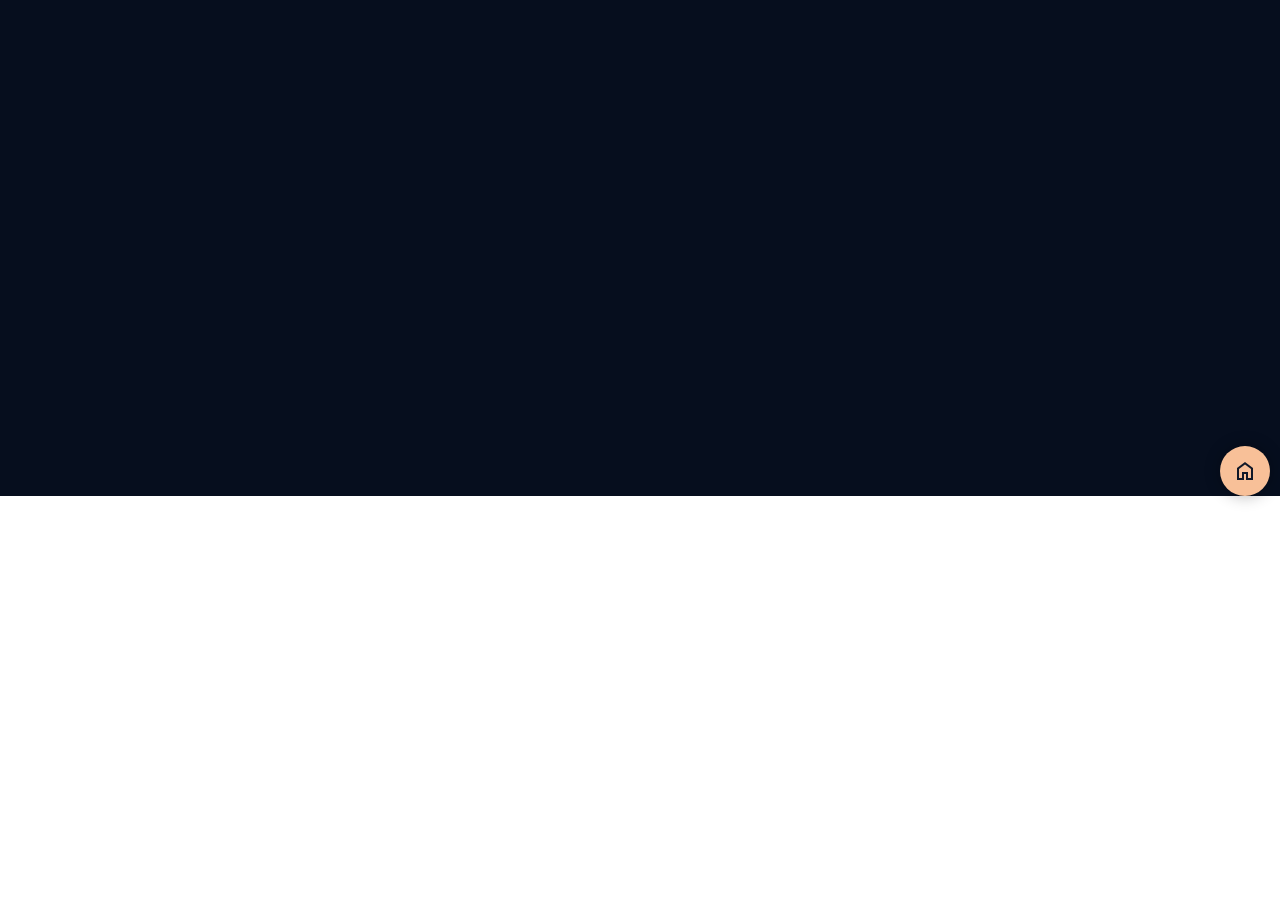
<file: webapp/index.html>
<!DOCTYPE html>
<html lang="en">

<head>
    <meta charset="UTF-8">
    <meta name="viewport" content="width=device-width, initial-scale=1.0">
    <title>Document</title>
    <link rel="stylesheet" href="./index.css">
    <link rel="stylesheet"
        href="https://fonts.googleapis.com/css2?family=Material+Symbols+Outlined:opsz,wght,FILL,GRAD@20..48,100..700,0..1,-50..200" />
    <script src="https://telegram.org/js/telegram-web-app.js"></script>

    <style>
        * {
            margin: 0;
            padding: 0;
            box-sizing: border-box;
        }
    </style>

</head>

<body>


    <main>


    </main>
    <div id="home">
        <button class="button">
            <span class="material-symbols-outlined">
                home
            </span>
        </button>
    </div>

</body>

</html>

<script type="module" src="./index.js"></script>
</file>
<file: webapp/index.css>
/* Some basic color if you are testing out of Telegram */
:root {
    --tg-color-scheme: dark; 
    --tg-theme-bg-color: #101828; 
    --tg-theme-button-color: #f8c098; 
    --tg-theme-button-text-color: #101828; 
    --tg-theme-hint-color: #5c7186; 
    --tg-theme-link-color: #f8c098; 
    --tg-theme-bg-color: #060e1e; 
    --tg-theme-text-color: #e6e8ec; 
    --tg-viewport-height: 496px; 
    --tg-viewport-stable-height: 496px;
}

main {
    background-color: var(--tg-theme-bg-color);
    color: var(--tg-theme-text-color);
    font-family: "Roboto", sans-serif;
    min-height: var(--tg-viewport-height);
    display: flex;
    flex-direction: column;
    justify-content: center;
    align-items: center;
}

.card {
    /* background-color: var(--tg-theme-secondary-bg-color); */
    /* box-shadow: 0 0 16px 0 rgba(0, 0, 0, 0.16); */
    border-radius: 10px;
    padding: 16px;
    width: 100%;
    max-width: 400px;
    display: flex;
    flex-direction: column;
    align-items: center;
    margin: 5px 0;
}

/* some space to home button */
main > .card:last-of-type {
    margin-bottom: 50px;
}

.card > * {
    width: 100%;
    padding: 10px 0;
}

.form {
    width: 100%;
    display: flex;
    flex-direction: column;
    align-items: center;
}

.form button[type=submit] {
    width: 100%;
    margin-top: 32px;
}
.form input, .form textarea, .form select {
    resize: none;
    background-color: var(--tg-theme-secondary-bg-color);
    border: 1px solid #00000000;
    border-bottom: 1px solid var(--tg-theme-hint-color);
    outline: 1px solid rgba(255, 0, 0, 0);
    border-radius: 4px;
    padding: 8px 16px;
    font-size: 16px;
    color: var(--tg-theme-text-color);
    margin-bottom: 16px;
    width: 100%;
    box-sizing: border-box;
    transition: background-color .3s ease-in-out;
}
.form input:focus, .form textarea:focus {
    border: 1px solid var(--tg-theme-link-color);;
}
.form input::placeholder, .form textarea::placeholder {
    color: var(--tg-theme-hint-color);
}
.form > *:disabled {
    background-color: var(--tg-theme-secondary-bg-color);
    /* color: var(--tg-theme-hint-color); */
    border: 1px solid var(--tg-theme-hint-color);
    cursor: not-allowed;
}

.button {
    background-color: var(--tg-theme-button-color);
    color: var(--tg-theme-button-text-color);
    border: none;
    border-radius: 4px;
    padding: 8px 16px;
    font-size: 16px;
    font-weight: 600;
    cursor: pointer;
    transition: background-color .3s ease-in-out;
}
.button:hover {
    filter: brightness(1.1);
}

.icon {
    background-color: var(--tg-theme-button-color);
    color: var(--tg-theme-button-text-color);
    min-width: 50px; max-width: 50px;
    min-height: 50px; max-height: 50px;
    border-radius: 100%;
    display: flex;
    justify-content: center;
    align-items: center;
}


/* FORMATING */

.center {
    display: flex;
    justify-content: center;
    align-items: center;
}
.centerText {
    text-align: center;
}

.link {
    color: var(--tg-theme-hing-color);
    text-decoration: none;
    transition: color .3s ease-in-out;
    cursor: pointer;
}
.link:hover {
    color: var(--tg-theme-link-color);
}

#home {
    display: flex; justify-content: center;
    position: fixed;
    bottom: calc(100vh - var(--tg-viewport-height));
    right: 10px;
}
#home button {
    border-radius: 50%;
    width: 50px;
    height: 50px;
    display: flex;
    justify-content: center;
    align-items: center;
    box-shadow: 0 0 16px 0 rgba(0, 0, 0, 0.3);
}

#home span {
    color: var(--tg-theme-button-text-color);
}
</file>
